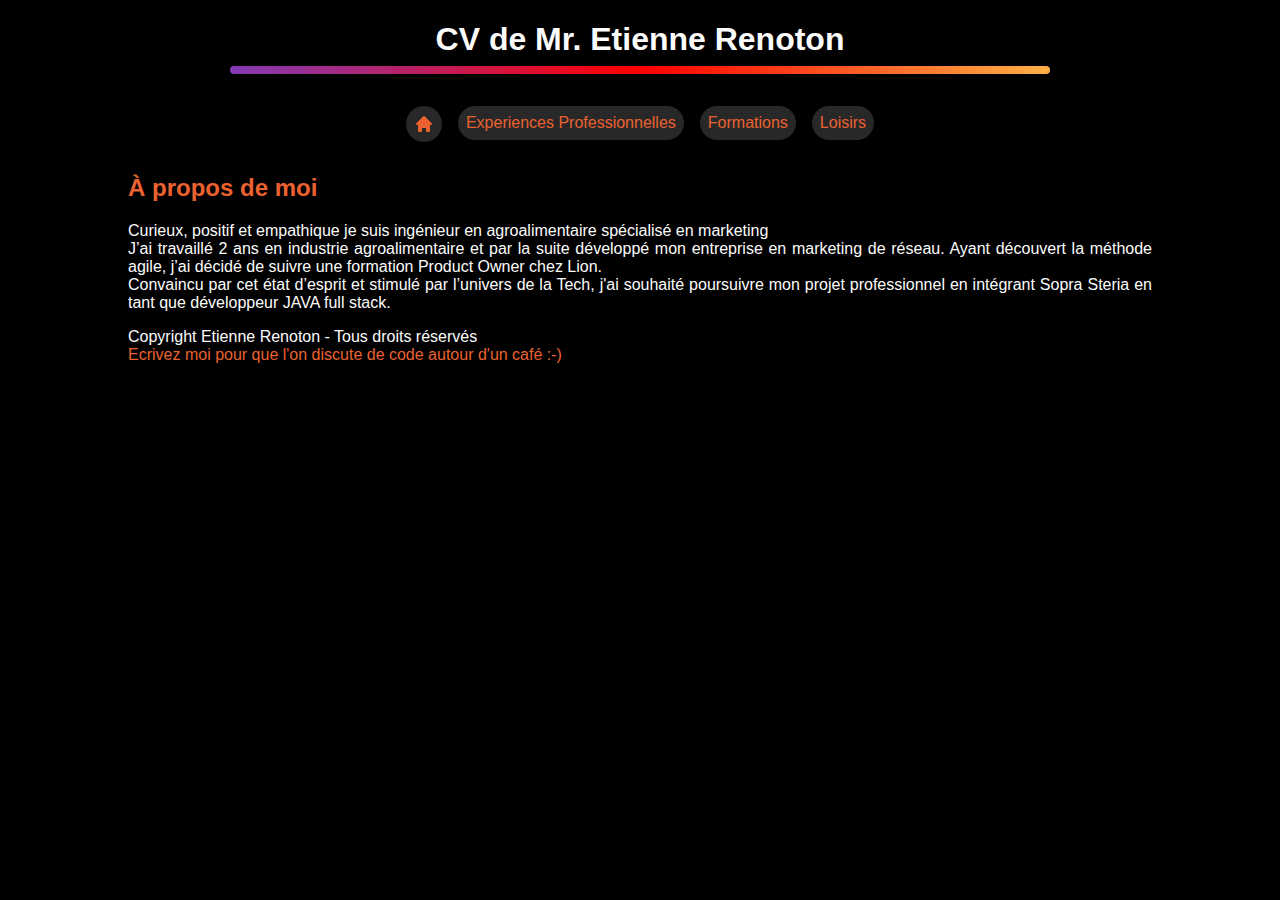
<file: index.html>
<!DOCTYPE html>
<html>
<head>
    <title>CV Etienne Renoton</title>
    <link href="./style.css" rel="stylesheet"> 
</head>
<body class="site">
    <h1 class="main_title">
        CV de Mr. Etienne Renoton
        <div class="gradiant_title"></div>      
    </h1>
    <nav>
        <ul>
        <li><a href="./index.html"><svg xmlns="http://www.w3.org/2000/svg" className="h-5 w-5" viewBox="0 0 20 20" fill="currentColor">
            <path d="M10.707 2.293a1 1 0 00-1.414 0l-7 7a1 1 0 001.414 1.414L4 10.414V17a1 1 0 001 1h2a1 1 0 001-1v-2a1 1 0 011-1h2a1 1 0 011 1v2a1 1 0 001 1h2a1 1 0 001-1v-6.586l.293.293a1 1 0 001.414-1.414l-7-7z" />
          </svg></a></li>
          <li><a href="./exp_pro.html">Experiences Professionnelles</a></li>
          <li><a href="./formation.html">Formations</a></li>
          <li><a href="./loisir.html">Loisirs</a></li>
        </ul>
    </nav>

    <h2>À propos de moi</h2>
    <p>
        Curieux, positif et empathique je suis ingénieur en agroalimentaire spécialisé en marketing <br />J’ai travaillé 2 ans en industrie agroalimentaire et par la suite développé mon entreprise en
        marketing de réseau. Ayant découvert la méthode agile, j’ai décidé de suivre une formation
        Product Owner chez Lion. <br />Convaincu par cet état d’esprit et stimulé par l’univers de la Tech, j'ai souhaité poursuivre mon projet professionnel en intégrant Sopra Steria en
        tant que développeur JAVA full stack.
    </p>

    <footer>
        <p>
          Copyright Etienne Renoton - Tous droits réservés <br />
          <a href="./contact.html">Ecrivez moi pour que l'on discute de code autour d'un café :-) </a>
        </p>
      </footer>
</body>
</html>
</file>
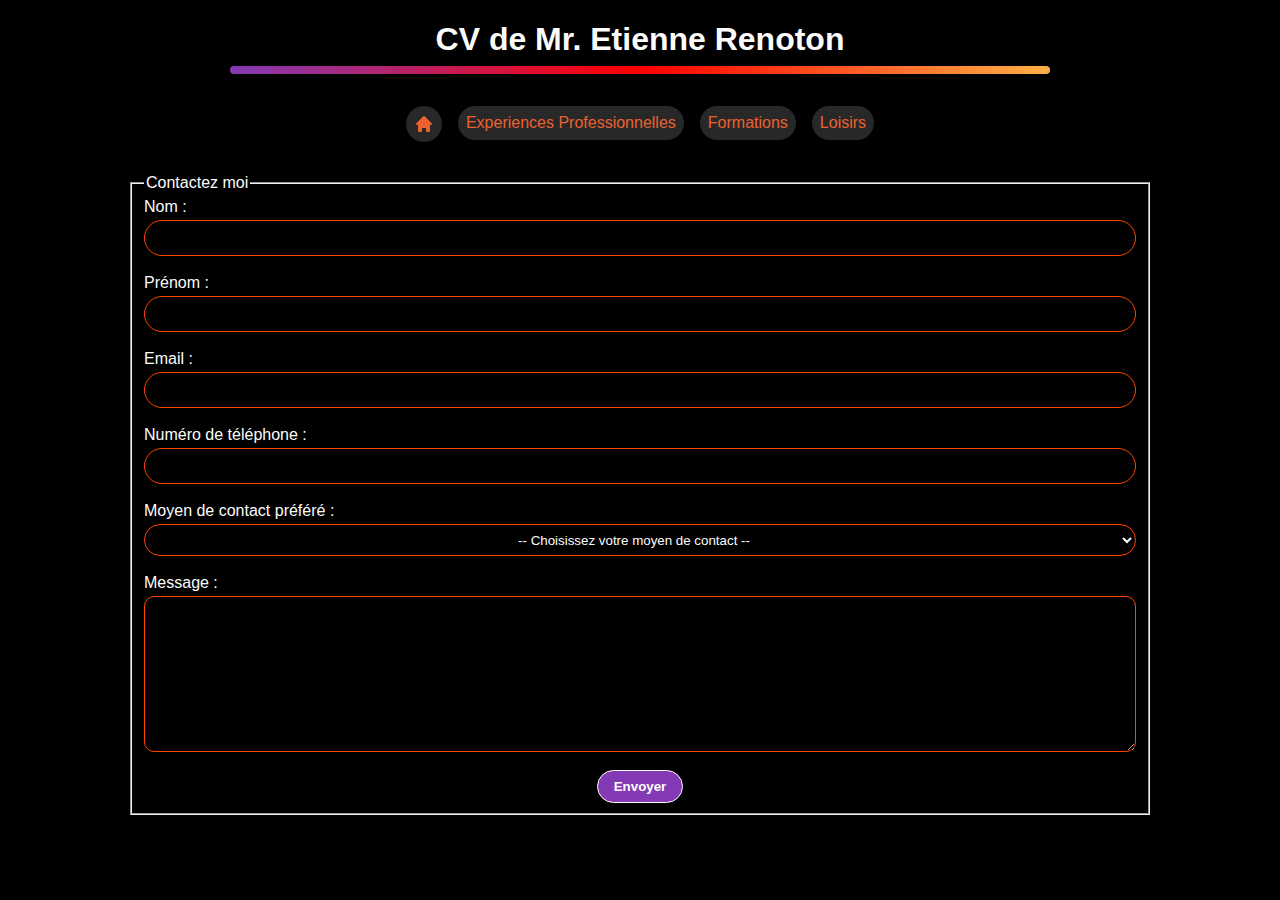
<file: contact.html>
<!DOCTYPE html>
<html lang="en">

<head>
  <meta charset="UTF-8" />
  <meta http-equiv="X-UA-Compatible" content="IE=edge" />
  <meta name="viewport" content="width=device-width, initial-scale=1.0" />
  <title>CV Etienne Renoton</title>
  <link href="./style.css" rel="stylesheet">
</head>

<body class="site">
  <h1 class="main_title">
    CV de Mr. Etienne Renoton
    <div class="gradiant_title"></div>      
</h1>
<nav>
    <ul>
    <li><a href="./index.html"><svg xmlns="http://www.w3.org/2000/svg" className="h-5 w-5" viewBox="0 0 20 20" fill="currentColor">
        <path d="M10.707 2.293a1 1 0 00-1.414 0l-7 7a1 1 0 001.414 1.414L4 10.414V17a1 1 0 001 1h2a1 1 0 001-1v-2a1 1 0 011-1h2a1 1 0 011 1v2a1 1 0 001 1h2a1 1 0 001-1v-6.586l.293.293a1 1 0 001.414-1.414l-7-7z" />
      </svg></a></li>
      <li><a href="./exp_pro.html">Experiences Professionnelles</a></li>
      <li><a href="./formation.html">Formations</a></li>
      <li><a href="./loisir.html">Loisirs</a></li>
    </ul>
</nav>
  <form action="/send_contact" method="post" class="contact_form">
    <fieldset>
      <legend>Contactez moi</legend>
      <div class="form-control">
        <label for="lastname">Nom : </label>
        <input type="text" name="lastname" id="lastname" required />
      <div class="error">
        Attention, vous avez oublié de mettre votre nom ! 
      </div>
      </div>
      <br />
      <div class="form-control">
        <label for="firstname">Prénom : </label>
        <input type="text" name="firstname" id="firstname" required />
        <div class="error">
          Attention, vous avez oublié de mettre votre prénom ! 
        </div>
      </div>
      <br />
      <div class="form-control">
        <label for="email">Email : </label>
        <input type="email" name="email" id="email" required pattern="[a-z0-9._%+-]+@[a-z0-9.-]+\.[a-z]{2, 4}$" />
        <div class="error">
          Attention, vous avez oublié de mettre votre mail ! 
        </div>
      </div>
      <br />
      <div class="form-control">
        <label for="phoneNumber">Numéro de téléphone : </label>
        <input type="tel" name="phoneNumber" id="phoneNumber" required />
        <div class="error">
          Attention, vous avez oublié de mettre votre n° de téléphone ! 
        </div>
      </div>
      <br />
      <div class="form-control">
        <label for="contactPreference">Moyen de contact préféré : </label>
        <select name="contact" id="contactPreference" required>
          <option value="" selected disabled>
            -- Choisissez votre moyen de contact --
          </option>
          <option value="Email">Email</option>
          <option value="Téléphone">Téléphone</option>
        </select>
        <div class="error">
          Attention, veuillez renseignez un moyen de contact  ! 
        </div>
      </div>
      <br />
      <div class="form-control">
        <label for="message">Message : </label>
        <textarea name="message" id="message" cols="30" rows="10" required></textarea>
        <div class="error">
          Merci de bien vouloir me laisser un message :) 
        </div>
      </div>
   <br>
        <button type="button"  formenctype="application/x-www-form-urlencoded" >
         Envoyer </button>

    </fieldset>
  </form>
</body>
<script src="form.js"></script>
</html>
</file>
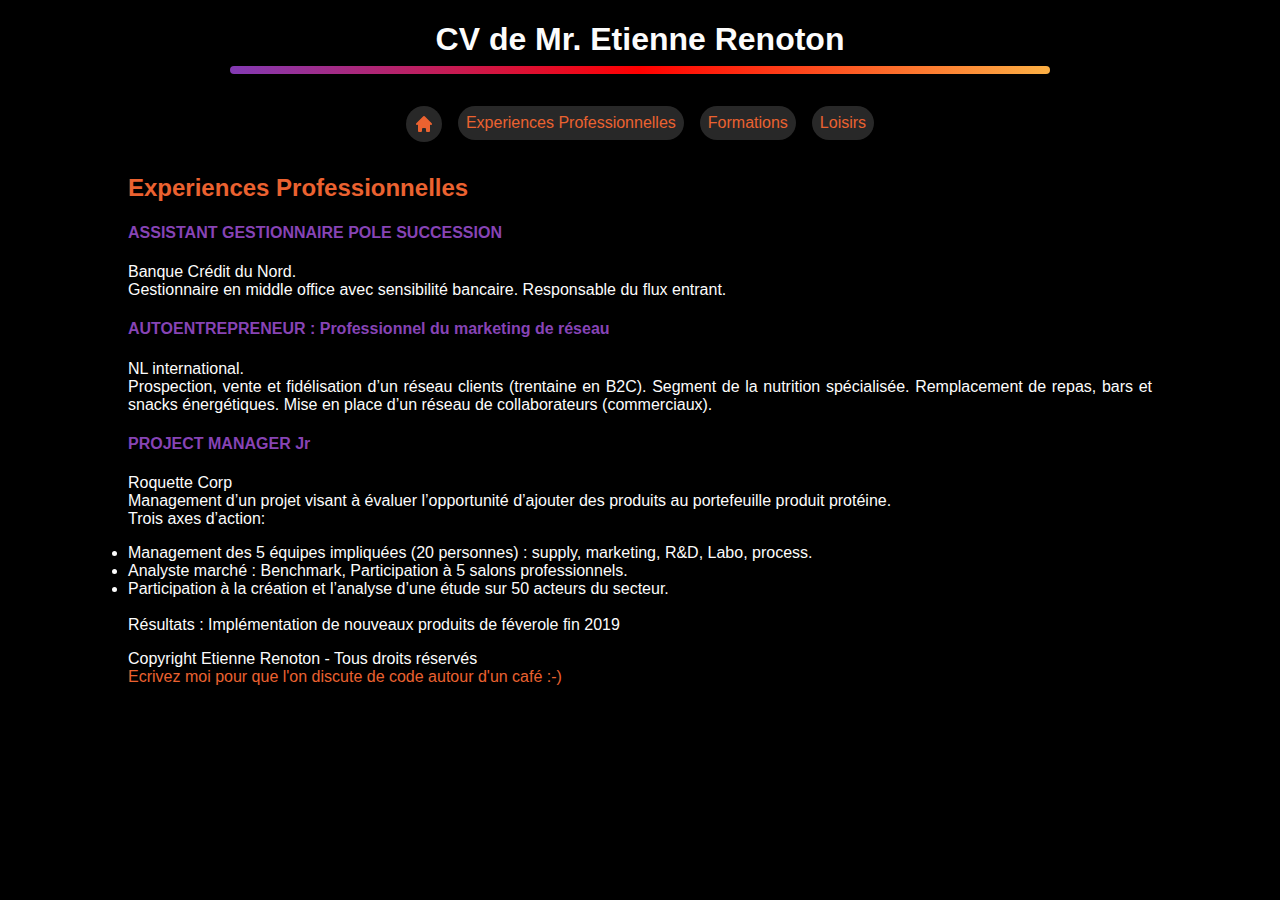
<file: exp_pro.html>
<!DOCTYPE html>
<html>
<head>
    <title>CV Etienne Renoton</title>
    <link href="./style.css" rel="stylesheet"> 
</head>
<body class="site">
    <h1 class="main_title">
        CV de Mr. Etienne Renoton
        <div class="gradiant_title"></div>      
    </h1>
    <nav>
        <ul>
          <li><a href="./index.html"><svg xmlns="http://www.w3.org/2000/svg" className="h-5 w-5" viewBox="0 0 20 20" fill="currentColor">
            <path d="M10.707 2.293a1 1 0 00-1.414 0l-7 7a1 1 0 001.414 1.414L4 10.414V17a1 1 0 001 1h2a1 1 0 001-1v-2a1 1 0 011-1h2a1 1 0 011 1v2a1 1 0 001 1h2a1 1 0 001-1v-6.586l.293.293a1 1 0 001.414-1.414l-7-7z" />
          </svg></a></li>
          <li><a href="./exp_pro.html">Experiences Professionnelles</a></li>
          <li><a href="./formation.html">Formations</a></li>
          <li><a href="./loisir.html">Loisirs</a></li>
        </ul>
    </nav>

    <h2>Experiences Professionnelles</h2>
    <h4>ASSISTANT GESTIONNAIRE POLE SUCCESSION</h4>
    <p>
        Banque Crédit du Nord. <br />Gestionnaire en middle office avec sensibilité bancaire. 
        Responsable du flux entrant.<br />
       
    </p>
    <h4>AUTOENTREPRENEUR : Professionnel du marketing de réseau
       </h4>
    <p>
        NL international. <br />Prospection, vente et fidélisation d’un réseau clients (trentaine en B2C). 
        Segment de la nutrition spécialisée. Remplacement de repas, bars et snacks 
        énergétiques. 
        Mise en place d’un réseau de collaborateurs (commerciaux).<br />
       
    </p>
    <h4>PROJECT MANAGER Jr
        </h4>
    <p>
        Roquette Corp <br />Management d’un projet visant à évaluer l’opportunité d’ajouter des produits
        au portefeuille produit protéine. <br />Trois axes d’action:
        <li>Management des 5 équipes impliquées (20 personnes) : supply, marketing, R&D, Labo, process.</li>
        <li>Analyste marché : Benchmark, Participation à 5 salons professionnels.</li>
        <li>Participation à la création et l’analyse d’une étude sur 50 acteurs du secteur.</li>
        <br />Résultats : Implémentation de nouveaux produits de féverole fin 2019<br />
       
    </p>
    <footer>
        <p>
          Copyright Etienne Renoton - Tous droits réservés <br />
          <a href="./contact.html">Ecrivez moi pour que l'on discute de code autour d'un café :-) </a>
        </p>
      </footer>
      
</body>
</html>
</file>
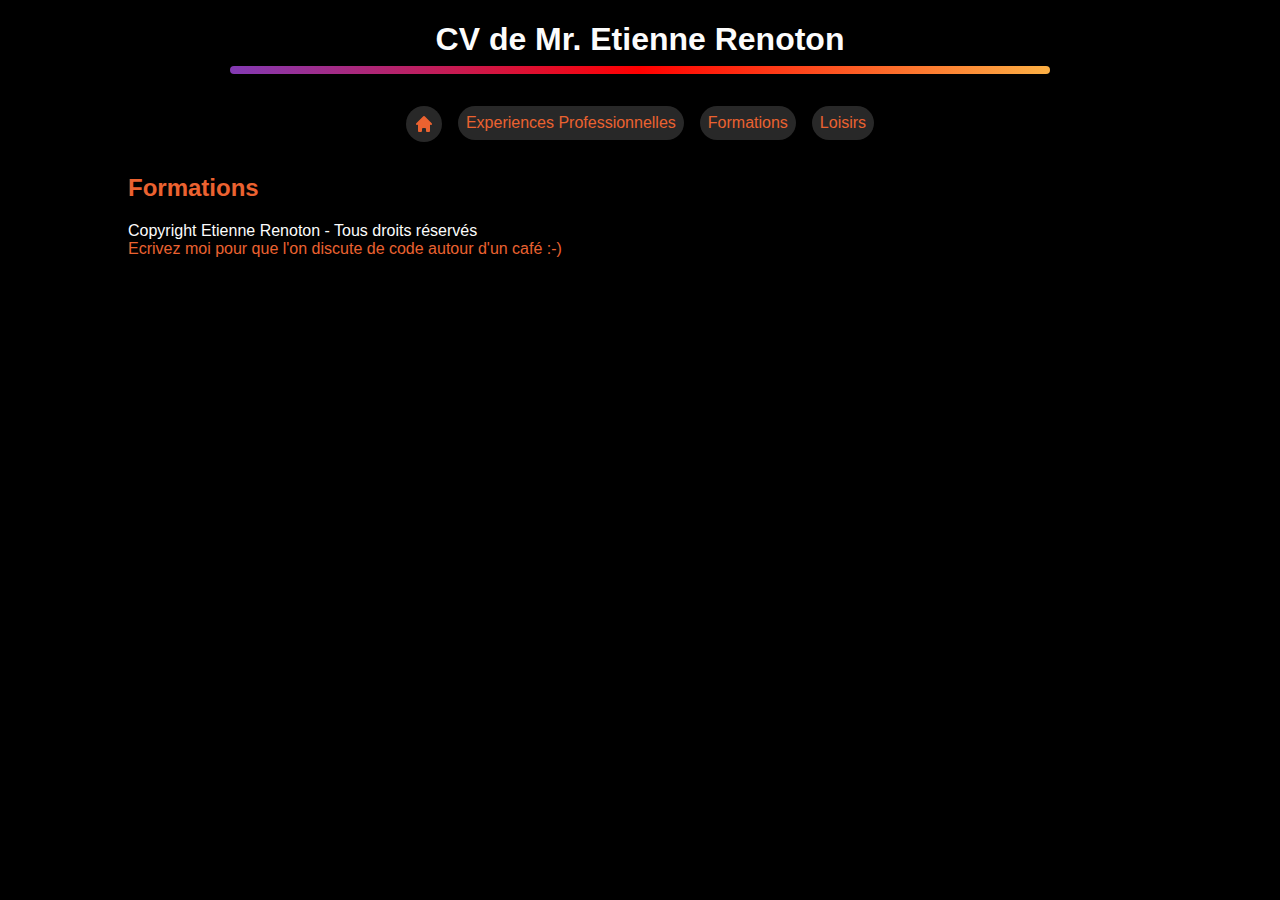
<file: formation.html>
<!DOCTYPE html>
<html>
<head>
    <title>CV Etienne Renoton</title>
    <link href="./style.css" rel="stylesheet"> 
</head>
<body class="site">
    <h1 class="main_title">
        CV de Mr. Etienne Renoton
        <div class="gradiant_title"></div>      
    </h1>
    <nav>
        <ul>
          <li><a href="./index.html"><svg xmlns="http://www.w3.org/2000/svg" className="h-5 w-5" viewBox="0 0 20 20" fill="currentColor">
            <path d="M10.707 2.293a1 1 0 00-1.414 0l-7 7a1 1 0 001.414 1.414L4 10.414V17a1 1 0 001 1h2a1 1 0 001-1v-2a1 1 0 011-1h2a1 1 0 011 1v2a1 1 0 001 1h2a1 1 0 001-1v-6.586l.293.293a1 1 0 001.414-1.414l-7-7z" />
          </svg></a></li>
          <li><a href="./exp_pro.html">Experiences Professionnelles</a></li>
          <li><a href="./formation.html">Formations</a></li>
          <li><a href="./loisir.html">Loisirs</a></li>
        </ul>
    </nav>

    <h2>Formations</h2>
    
    <footer>
      <p>
        Copyright Etienne Renoton - Tous droits réservés <br />
        <a href="./contact.html">Ecrivez moi pour que l'on discute de code autour d'un café :-) </a>
      </p>
    </footer>
</body>
</html>
</file>
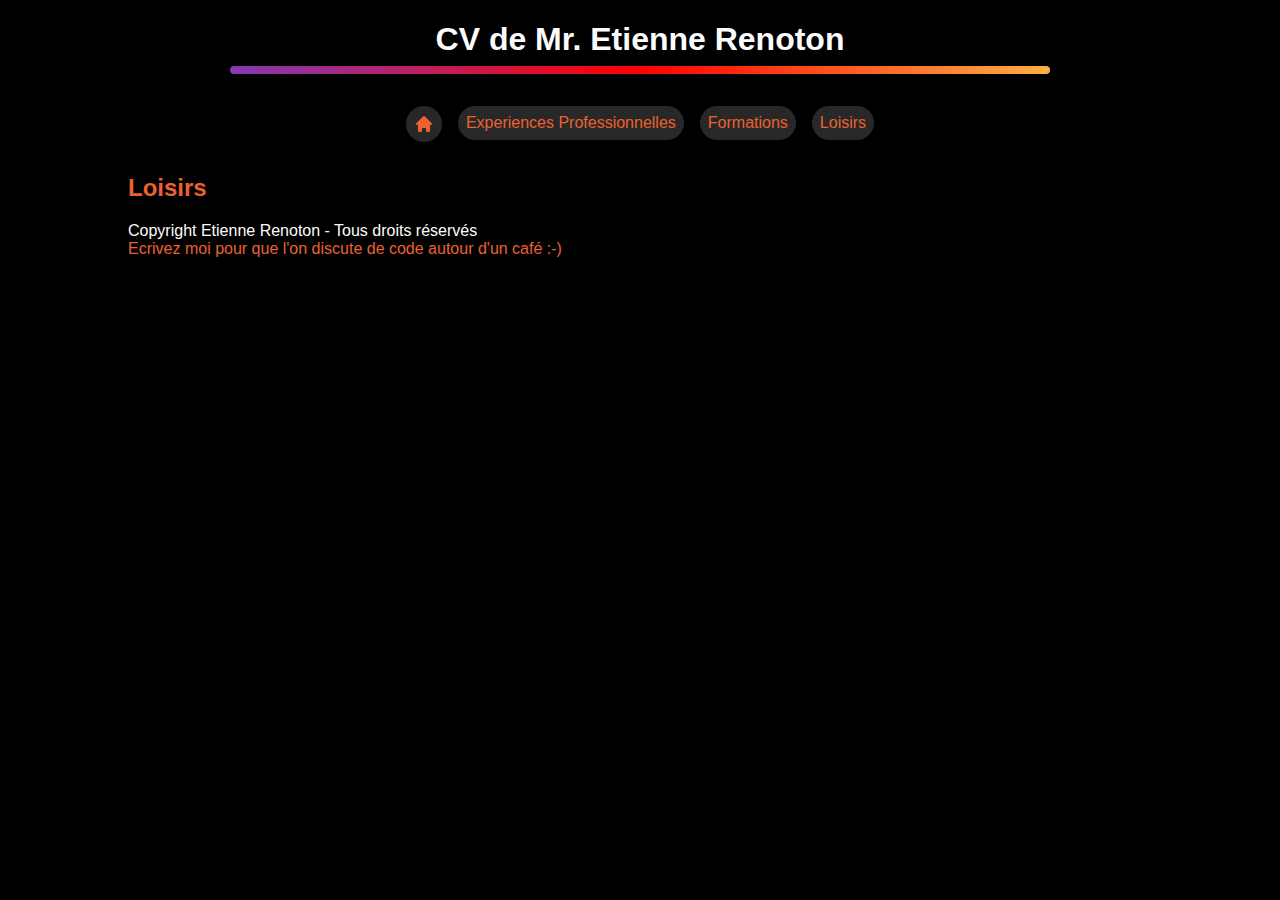
<file: loisir.html>
<!DOCTYPE html>
<html>
<head>
    <title>CV Etienne Renoton</title>
    <link href="./style.css" rel="stylesheet"> 
</head>
<body class="site">
    <h1 class="main_title">
        CV de Mr. Etienne Renoton
        <div class="gradiant_title"></div>      
    </h1>
    <nav>
        <ul>
          <li><a href="./index.html"><svg xmlns="http://www.w3.org/2000/svg" className="h-5 w-5" viewBox="0 0 20 20" fill="currentColor">
            <path d="M10.707 2.293a1 1 0 00-1.414 0l-7 7a1 1 0 001.414 1.414L4 10.414V17a1 1 0 001 1h2a1 1 0 001-1v-2a1 1 0 011-1h2a1 1 0 011 1v2a1 1 0 001 1h2a1 1 0 001-1v-6.586l.293.293a1 1 0 001.414-1.414l-7-7z" />
          </svg></a></li>
          <li><a href="./exp_pro.html">Experiences Professionnelles</a></li>
          <li><a href="./formation.html">Formations</a></li>
          <li><a href="./loisir.html">Loisirs</a></li>
        </ul>
    </nav>
    <h2>Loisirs</h2>
    
    <footer>
      <p>
        Copyright Etienne Renoton - Tous droits réservés <br />
        <a href="./contact.html">Ecrivez moi pour que l'on discute de code autour d'un café :-) </a>
      </p>
    </footer>
</body>
</html>
</file>
<file: style.css>
h2 {
    color: rgb(235, 98, 48);
    font-family: Verdana, Geneva, Tahoma, sans-serif;
    
}

h4 {
    color: rgba(181, 91, 241, 0.76);
    font-family: Verdana, Geneva, Tahoma, sans-serif;
}

a {
    color: rgb(235, 98, 48);
    font-family: Verdana, Geneva, Tahoma, sans-serif;
    text-decoration: none;
}

p {
    text-align: justify ;
}

.gradiant_title {
    
    width: 80%;
    height: 8px;
    margin: auto;
    margin-top: 8px;
    border-radius: 999px;
    background: rgb(131,58,180);
    background: linear-gradient(90deg, rgba(131,58,180,1) 0%, rgba(255,0,0,1) 50%, rgba(252,176,69,1) 100%);
}

.site {
    color: rgb(252, 252, 252);
    background-color: black;
    font-family :Arial, Helvetica, sans-serif;
    width: 80%;
    margin: auto;
}
.main_title {
    color: rgb(252, 252, 252);
    text-align: center;
    font-family: Verdana, Geneva, Tahoma, sans-serif;
    margin-bottom: 32px;
}
nav {
    margin-bottom: 32px;
}
nav ul {
    display: flex;
    margin:0;
    padding: 0;
    gap: 16px;
    justify-content: center;
}
nav ul li {
    list-style: none;
    
}

nav ul li a {
    background-color: rgb(40,40,40);
    border-radius: 999px;
    padding: 8px;
    transition-duration: 0.2s;
    display: grid;
    place-items: center;
}

nav ul li a:hover {
    background-color: rgb(235, 98, 48);
    color: white;
}
nav ul li a svg {
    width: 20px;

}

.contact_form {
   
    display: flex ;
    flex-direction: column;
    justify-content: center;
    height: 100%;

}

.form-control {
    display: flex;
    flex-direction: column;
    gap: 4px;   
}

.form-control input, .form-control select {
    height: 32px;
    background-color: transparent;
    border: solid 1px orangered;
    border-radius: 999px;
    color:rgb(252, 252, 252);
    text-align: center;

} 

.form-control select option {
    color: black;
}

.form-control textarea {
    background-color: transparent;
    border: solid 1px orangered;
    border-radius: 10px;
    color: white;
}

.contact_form button {
   padding: 8px 16px;
   background-color: rgb(131,58,180);
   color: white;
   border-radius: 999px;
   border: solid 1px white;
   font-weight: bold;
   display: block;
   margin: auto;

}

.form-control .error {
    display: none;
    color: rgb(196, 134, 236);
    font-style: italic;
    text-align: center;

}
</file>
